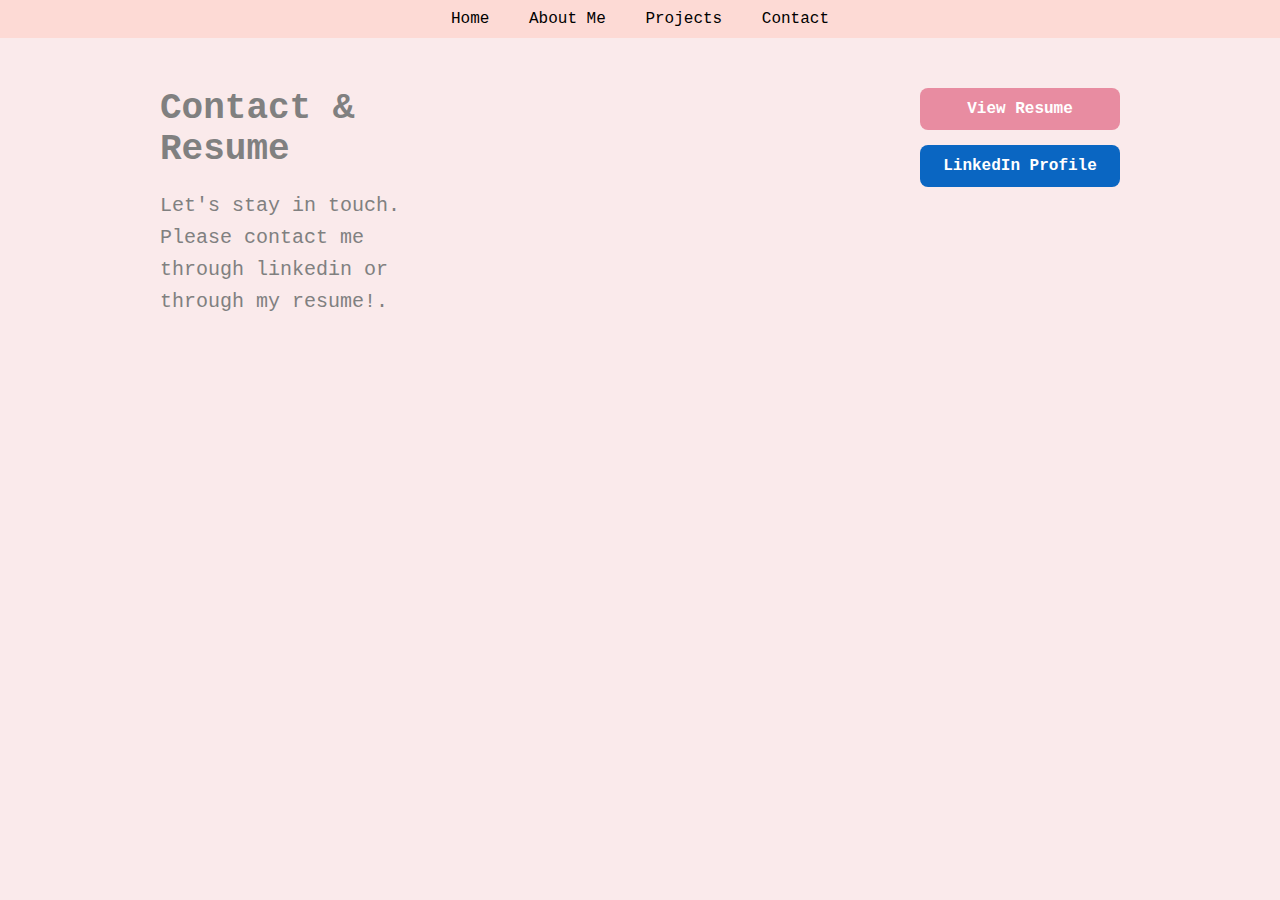
<file: contact.html>
<!DOCTYPE html>
<html lang="en">
<head>
    <meta charset="UTF-8">
    <title>Contact</title>
    <meta name="viewport" content="width=device-width, initial-scale=1.0">
    <link rel="stylesheet" href="styles.css">
</head>
<body>
    <header>
        <nav>
            <ul>
                <li><a href="index.html">Home</a></li>

                <li><a href="aboutme.html">About Me</a></li>

                <li><a href="projects.html">Projects</a></li>
                
                <li><a href="contact.html">Contact</a></li>
            </ul>
        </nav>
    </header>

    <main id="contact">
        <div class="contact-container">
            <div class="contact-header">
                <h2>Contact & Resume</h2>
                <p> Let's stay in touch. Please contact me through linkedin or through my resume!.</p>
            </div>
            <div class="contact-links">
                <a href="Roja's Resume.pdf" target="_blank" class="resume-button">View Resume</a>

                <a href="https://linkedin.com/in/rojakafle" target="_blank" class="linkedin-button">LinkedIn Profile</a>
            </div>
        </div>
    </main>
</body>
</html>
</file>
<file: styles.css>
* {
    margin: 0;
    padding: 0;
    box-sizing: border-box;
}

html {
    scroll-behavior: smooth;
}

body {
    font-family: "Courier New", Courier, monospace;
    background-color: #faeaeb;
}

nav {
    background-color: #fddad5;
    padding: 10px 0;
}

nav ul {
    list-style: none;
    text-align: center;
}

nav ul li {
    display: inline-block;
    margin: 0 15px;
}

nav ul li a {
    color: black;
    text-decoration: none;
}

nav ul li a:hover {
    color: #e88ca1;
}


.phone-mockup {
    display: flex;
    justify-content: center;
    padding: 50px;
}

.phone-frame {
    width: 360px;
    height: 700px;
    border-radius: 50px;
    padding: 20px;
    box-shadow: 0 0 30px rgba(0,0,0,0.3);
    display: flex;
    flex-direction: column;
    align-items: center;
    position: relative;
    background-image: url('Ny.JPG');
    background-size: cover;
    background-position: center;
    background-repeat: no-repeat;
    overflow: hidden;
}


.status-bar {
    width: 100%;
    display: flex;
    justify-content: space-between;
    align-items: center;
    font-size: 12px;
    color: white;
    padding: 5px 12px;
    position: absolute;
    top: 6px;
    left: 0;
    box-sizing: border-box;
}

.status-bar .time {
    font-weight: bold;
}

.status-icons {
    display: flex;
    gap: 8px;
    align-items: center;
}

.signal, .wifi, .battery {
    width: 16px;
    height: 10px;
    border: 1px solid white;
    border-radius: 2px;
    display: inline-block;
    position: relative;
}

.signal::after {
    content: '';
    position: absolute;
    bottom: 0;
    left: 2px;
    width: 3px;
    height: 6px;
    background: white;
}

.wifi::after {
    content: '';
    position: absolute;
    bottom: 0;
    left: 3px;
    width: 10px;
    height: 2px;
    border-radius: 2px;
    background: white;
}

.battery::after {
    content: '';
    position: absolute;
    top: 2px;
    right: -4px;
    width: 2px;
    height: 6px;
    background: white;
}

.phone-notch {
    width: 120px;
    height: 15px;
    background-color: #333;
    border-radius: 10px;
    margin-bottom: 20px;
}

.typewriter {
    display: inline-block;
    overflow: hidden;
    white-space: nowrap;
    border-right: 3px solid black;
    font-size: 28px;
    width: 12ch;
    margin-bottom: 20px;
    animation: typing 3s steps(11, end) 1s forwards, blink 0.75s step-end 6;
}


@keyframes typing {
    from { width: 0; border-right-color: black; }
    to { width: 12ch; border-right-color: transparent; }
}

@keyframes blink {
    0%, 100% { border-color: black; }
    50% { border-color: transparent; }
}

.app-tiles {
    display: grid;
    grid-template-columns: repeat(2, 1fr);
    gap: 12px;
    margin-bottom: 20px;
}

.courses-wrapper {
    display: flex;
    justify-content: center;
    margin-bottom: 40px;
}

.tile {
    width: 80px;
    height: 80px;
    border-radius: 20px;
    display: flex;
    flex-direction: column;
    align-items: center;
    justify-content: flex-end;
    position: relative;
    transition: transform 0.3s, box-shadow 0.3s;
    color: #fff;
    font-weight: bold;
    background-size: cover;
    background-position: center;
    text-shadow: 1px 1px 3px rgba(0,0,0,0.7);
}

.tile:hover {
    transform: scale(1.05);
    box-shadow: 0 6px 10px rgba(0,0,0,0.3);
}

.tile::after {
    content: attr(data-info);
    position: absolute;
    bottom: -30px;
    left: 50%;
    transform: translateX(-50%);
    background-color: #333;
    color: #fff;
    padding: 4px 8px;
    border-radius: 8px;
    opacity: 0;
    pointer-events: none;
    transition: opacity 0.3s;
    white-space: nowrap;
}

.tile:hover::after {
    opacity: 1;
}

.phone-frame p {
    font-size: 16px;
    color: #fff;
    max-width: 300px;
    margin: 20px auto 0 auto;
    text-align: center;
}

.tile.books { background-image: url('books.jpg'); }
.tile.spotify { background-image: url('spotify.jpg'); }
.tile.shows { background-image: url('shows.jpg'); }
.tile.family { background-image: url('family.jpg'); }


/* About Me Section */


#about {
    padding: 100px 20px;
    max-width: 1200px;
    margin: 0 auto;
    
}

.about-wrapper {
    display: flex;
    align-items: flex-start;
    gap: 40px;
    flex-wrap: wrap;
}

.left-side {
    display: flex;
    flex-direction: column;
    align-items: center;
    flex: 0 0 300px; 
}

.about-heading {
    font-size: 48px;
    color: #e88ca1;
    text-transform: uppercase;
    margin-bottom: 20px;
    letter-spacing: 3px;
    transform: rotateX(20deg);
    transform-origin: center bottom;
}

.about-photo {
    width: 250px;
    height: 250px;
    object-fit: cover;
    border-radius: 0;
    border: 3px solid #e88ca1;
    margin-top: 20px;
}

.right-side {
    flex: 1; 
}

.right-side p {
    font-size: 18px;
    line-height: 1.6;
    color:gray;
}


/* Projects */


#projects {
    padding-top: 100px; 
    max-width: 1000px;
    margin: 0 auto 50px auto;
}

#projects h2 {
    text-align: center;
    font-size: 50px;
    margin-bottom: 50px;
    color: #e88ca1;
}

.project {
    margin-bottom: 60px;
}

.project h3 {
    font-size: 28px;
    font-weight: bold;
    text-align: center;
    margin-bottom: 15px;
    color: gray;
}

.project p {
    font-size: 20px;
    line-height: 1.8;
    color: #333;
    margin-bottom: 15px;
}

.project-gallery {
    display: flex;
    flex-wrap: wrap;
    gap: 15px;
    margin-top: 15px;
}

.project-gallery img {
    width: calc(50% - 7.5px);
    height: auto;
    border-radius: 10px;
    box-shadow: 0 4px 12px rgba(0,0,0,0.2);
}

@media (max-width: 768px) {
    .project-gallery img {
        width: 100%;
    }
}

.team-list {
    list-style-type: none;
    padding-left: 0;
    margin-top: 5px;
    margin-left: 10px;
}

.team-list li {
    margin-bottom: 5px;
    margin-left: -1px;
}

#pill{
    margin-left: 10px;
    list-style-type:none;
    margin-bottom:5px;
}



/* Contact */


    

#contact {
    max-width: 1000px;
    margin: 50px auto;
    padding: 0 20px;
    color:gray;
}

.contact-container {
    display: flex;
    justify-content: space-between;
    align-items: flex-start;
    gap: 40px;
    flex-wrap: wrap;
}

.contact-header {
    flex: 0 0 300px;
}

.contact-header h2 {
    font-size: 36px;
    margin-bottom: 20px;
}

.contact-header p {
    font-size: 20px;
    line-height: 1.6;
    color: gray;;
}

.contact-links {
    flex: 0 0 200px;
    display: flex;
    flex-direction: column;
    gap: 15px;
    align-items: flex-start;
}

.resume-button,
.linkedin-button {
    padding: 12px 20px;
    font-size: 16px;
    font-weight: bold;
    text-decoration: none;
    border-radius: 8px;
    transition: transform 0.2s, background-color 0.3s;
    width: 100%;
    text-align: center;
}

.resume-button {
    background-color: #e88ca1;
    color: white;
}

.linkedin-button {
    background-color: #0A66C2;
    color: white;
}

.resume-button:hover {
    background-color: #fddad5;
    color: #333;
    transform: scale(1.05);
}

.linkedin-button:hover {
    background-color: #07538a;
    transform: scale(1.05);
}

@media (max-width: 768px) {
    .contact-container {
        flex-direction: column;
        align-items: center;
        text-align: center;
    }
    .contact-links {
        align-items: center;
    }
}


/* Entertainment*/

  
h1{
    text-align: center;
    color: #e88ca1;
    font-size: 40px;
}

.shows-page {
  padding: 20px;
  background-color: #111;
  color: #fff;
  min-height: 100vh;
}

.show-row {
  margin: 30px 0;
}

.show-row h2 {
  margin-bottom: 10px;
  color: #e88ca1;
}


.row-posters {
    display: flex;
    overflow-x: auto;
    gap: 15px;
    scroll-behavior: smooth;
    padding-bottom: 10px;
}

.row-posters::-webkit-scrollbar {
    height: 10px;
}

.row-posters::-webkit-scrollbar-thumb {
    background-color: #888;
    border-radius: 5px;
}

.row-posters::-webkit-scrollbar-track {
    background: #333;
}

.row-posters img {
    flex: 0 0 auto;
    width: 200px;
    height: 300px;
    border-radius: 8px;
    transition: transform 0.3s;
}

.row-posters img:hover {
    transform: scale(1.05);
    cursor: pointer;
}





/* book collection */


.bookshelf-row {
    padding: 40px 0;
    display: flex;
    justify-content: center;
}

.bookshelf-row .row-posters {
    display: grid;
    grid-template-columns: repeat(3, 200px);
    gap: 20px;
    justify-content: center; 
}

.bookshelf-row .row-posters a {
    display: block;
}

.bookshelf-row img {
    width: 100%;
    height: 300px;
    border-radius: 8px;
    object-fit: cover;
    transition: transform 0.3s;
}

.bookshelf-row img:hover {
    transform: scale(1.05);
    cursor: pointer;
}

/* Responsive adjustments */
@media (max-width: 900px) {
    .bookshelf-row .row-posters {
        grid-template-columns: repeat(2, 200px); 
    }
}

@media (max-width: 600px) {
    .bookshelf-row .row-posters {
        grid-template-columns: 1fr;
    }
}

 /* Family pictures */

.family-wrapper {
    display: flex;
    justify-content: space-between; 
    align-items: center; 
    padding: 40px;
    gap: 40px;
    flex-wrap: wrap; 
}


.family-text {
    flex: 1;
    min-width: 250px;
    color:#e88ca1;
    text-align: center;

}

.family-text h2 {
    font-size: 4rem;
    margin-bottom: 10px;
}

.family-text p {
    font-size: 2.5rem;
    line-height: 1.6;
    font-family: "Courier New", Courier, monospace;
    margin-top:0;
}


.corkboard {
    flex: 1;
    max-width: 600px;
    min-height: 500px;
    padding: 30px;
    background-color: #d2a679; 
    background-image: 
        
        repeating-linear-gradient(
            45deg,
            rgba(0,0,0,0.03),
            rgba(0,0,0,0.03) 1px,
            transparent 1px,
            transparent 10px
        ),
        repeating-linear-gradient(
            -45deg,
            rgba(0,0,0,0.03),
            rgba(0,0,0,0.03) 1px,
            transparent 1px,
            transparent 10px
        ); 


    border: 10px solid #8B4513;
    border-radius: 16px;
    box-shadow: 8px 8px 20px rgba(0,0,0,0.4);
    text-align: center;
    color: white;
}

.corkboard h2 {
    margin-bottom: 20px;
    font-size: 1.8rem;
    color: #fff8dc;
}


.photos {
    display: flex;
    flex-wrap: wrap;
    gap: 20px;
    justify-content: center;
}

.photos img {
    width: 120px;
    height: 120px;
    object-fit: cover;
    border: 4px solid #fff;
    border-radius: 10px;
    box-shadow: 3px 3px 6px rgba(0,0,0,0.3);
    transition: transform 0.3s;
    position: relative;
}


.photos img:nth-child(odd) {
    transform: rotate(-5deg);
    margin-top: 10px;
}

.photos img:nth-child(even) {
    transform: rotate(4deg);
    margin-bottom: 10px;
}

.photos img:nth-child(3n) {
    transform: rotate(8deg);
}

.photos img:nth-child(5n) {
    transform: rotate(-7deg);
}

.photos img:hover {
    transform: scale(1.1) rotate(0deg);
    z-index: 2;
}

@media (max-width: 1000px) {
    .family-wrapper {
        flex-direction: column;
        align-items: center;
        text-align: center;
    }

    .corkboard {
        max-width: 90%;
        margin-top: 30px;
    }
}
</file>
